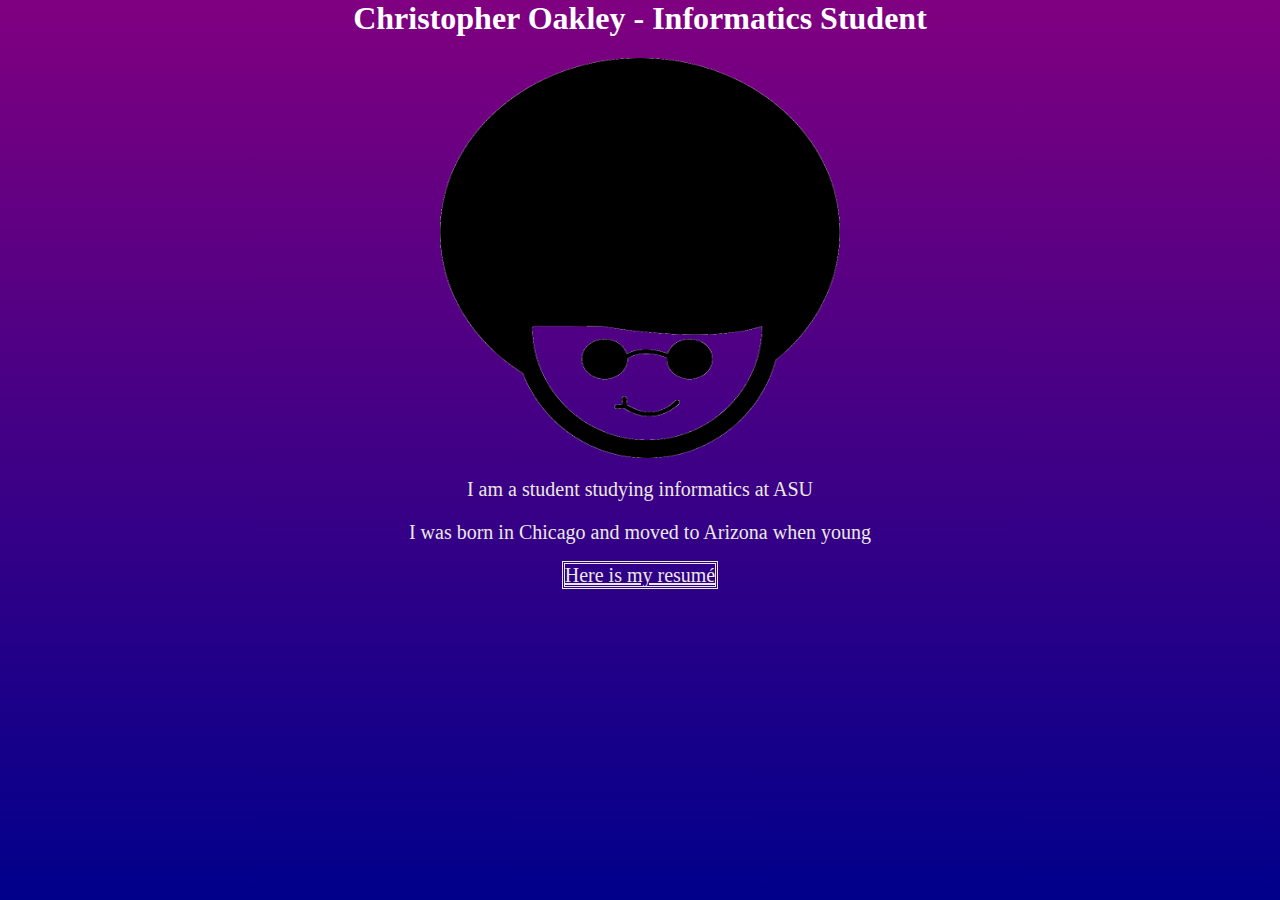
<file: index.html>
<html>
  <head>
    <title="First Page CPI101"></title>
    <link rel="stylesheet" href="style.css">
  </head>
  <body>
    <h1>Christopher Oakley - Informatics Student</h1>
    <img src="kindpng_120662.png" alt="Afro Boy">
    <p>I am a student studying informatics at ASU</p>
    <p>I was born in Chicago and moved to Arizona when young</p>
    <div class="container"><a href="resume.html">Here is my resumé</a></div>
  </body>
</html>
</file>
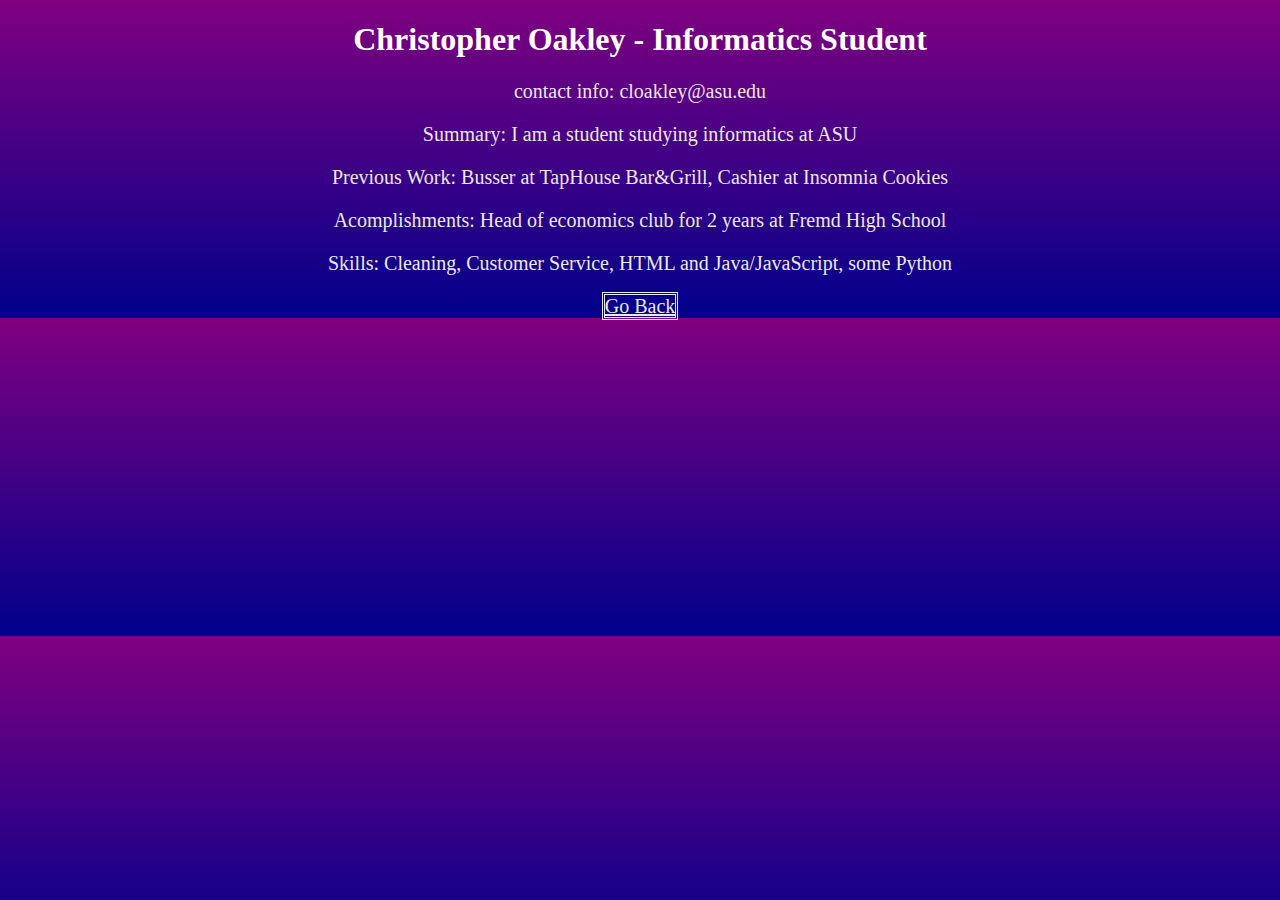
<file: resume.html>
<!DOCTYPE html>
<html>
  <head>
    <title="CPI 101 RESUME"></title>
    <link rel="stylesheet" href="style.css">
  </head>
  <body>
    <h1>Christopher Oakley - Informatics Student</h1>
    <p>contact info: cloakley@asu.edu</p>
    <p>Summary: I am a student studying informatics at ASU</p>
    <p>Previous Work: Busser at TapHouse Bar&Grill, Cashier at Insomnia Cookies</p>
    <p>Acomplishments: Head of economics club for 2 years at Fremd High School</p>
    <p>Skills: Cleaning, Customer Service, HTML and Java/JavaScript, some Python</p>
    <div class="container"><a href="index.html">Go Back</a></div>
  </body>
</html>
</file>
<file: style.css>
body{
  background-image: linear-gradient(purple, darkblue);
  margin: auto;
}
title{
  text-align: center;
  color: black;
}
h1{
  color: white;
  text-align: center;
}

img{
  display: block;
  margin-left: auto;
  margin-right: auto;
  width: 400px;
  height: 400px;
}

p{
  font-family: verdana;
  font-size: 20px;
  color: #ebe9e4;
  text-align: center;
}

a{
  font-family: verdana;
  font-size: 20px;
  color: #ebe9e4;
  text-align: center;
  border-style: double;
  background-color: inherit;
}
.container{
  width: 100%;
  text-align: center;
}
</file>
